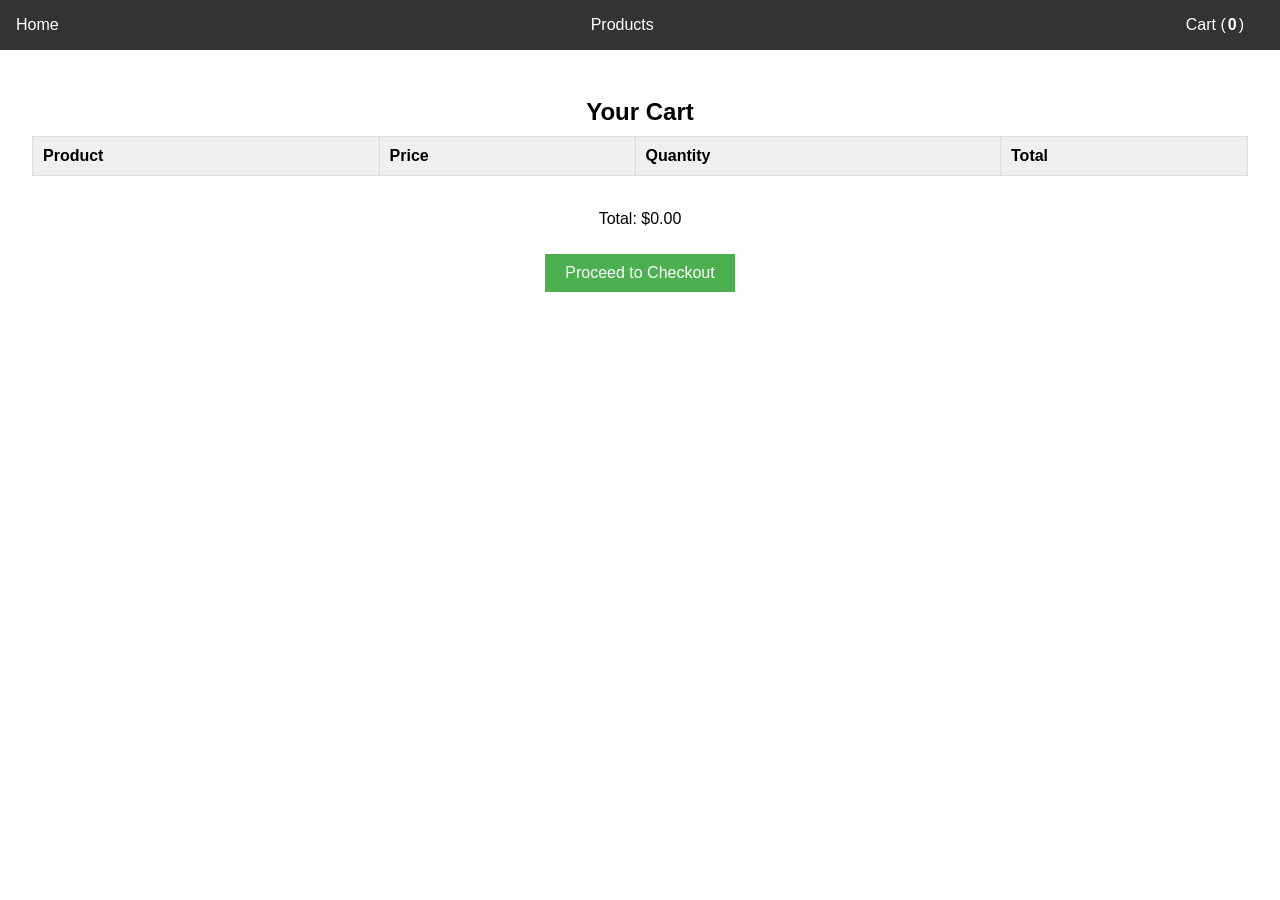
<file: cart.html>
<!DOCTYPE html>
<html lang="en">
<head>
    <meta charset="UTF-8">
    <meta name="viewport" content="width=device-width, initial-scale=1.0">
    <title>Liverpool Fan Shop - Cart</title>
    <link id="favicon" rel="icon" href="Liverpool-FC-80s-icon.png" type="image/png">
    <link rel="stylesheet" href="styles.css">
    <!-- Google Tag Manager -->
<script>(function(w,d,s,l,i){w[l]=w[l]||[];w[l].push({'gtm.start':
new Date().getTime(),event:'gtm.js'});var f=d.getElementsByTagName(s)[0],
j=d.createElement(s),dl=l!='dataLayer'?'&l='+l:'';j.async=true;j.src=
'https://www.googletagmanager.com/gtm.js?id='+i+dl;f.parentNode.insertBefore(j,f);
})(window,document,'script','dataLayer','GTM-5QRZ5X5P');</script>
<!-- End Google Tag Manager -->
</head>
<body>
    <!-- Google Tag Manager (noscript) -->
<noscript><iframe src="https://www.googletagmanager.com/ns.html?id=GTM-5QRZ5X5P"
height="0" width="0" style="display:none;visibility:hidden"></iframe></noscript>
<!-- End Google Tag Manager (noscript) -->
    <header>
        <nav>
            <ul>
                <li><a href="index.html">Home</a></li>
                <li><a href="products.html">Products</a></li>
                <li><a href="cart.html">Cart (<span id="cart-count">0</span>)</a></li>
            </ul>
        </nav>
    </header>
    <main>
        <h1>Your Cart</h1>
        <table id="cart-table">
            <thead>
                <tr>
                    <th>Product</th>
                    <th>Price</th>
                    <th>Quantity</th>
                    <th>Total</th>
                </tr>
            </thead>
            <tbody id="cart-body">
            </tbody>
        </table>
        <br />
        <div class="cart-total-section">
            <p>Total: $<span id="cart-total">0</span></p>
        </div>
        <button onclick="initiateCheckout()">Proceed to Checkout</button>
    </main>
    <script src="script.js"></script>
</body>
</html>
</file>
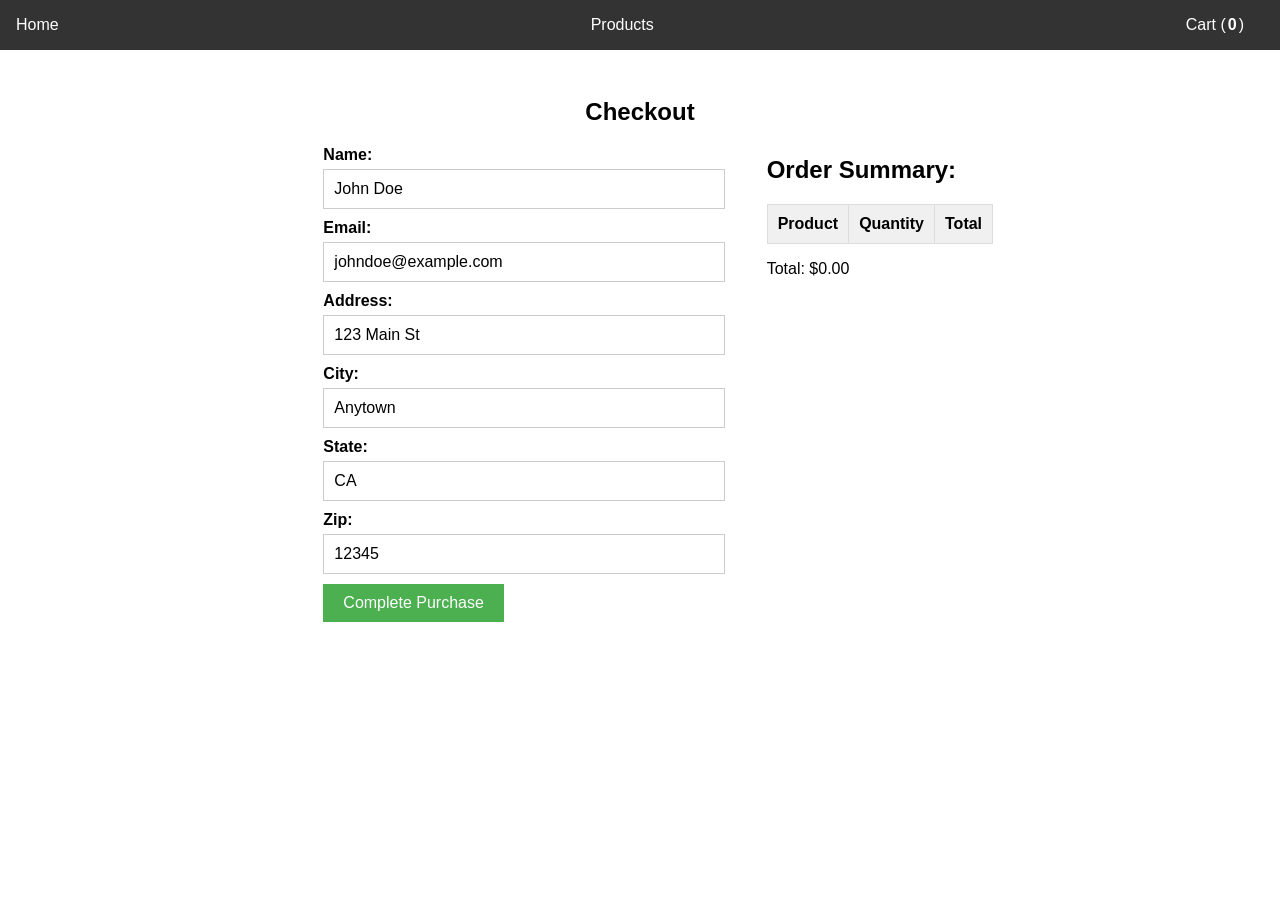
<file: checkout.html>
<!DOCTYPE html>
<html lang="en">
<head>
    <meta charset="UTF-8">
    <meta name="viewport" content="width=device-width, initial-scale=1.0">
    <title>Liverpool Fan Shop - Checkout</title>
    <link id="favicon" rel="icon" href="Liverpool-FC-80s-icon.png" type="image/png">
    <link rel="stylesheet" href="styles.css">
    <!-- Google Tag Manager -->
<script>(function(w,d,s,l,i){w[l]=w[l]||[];w[l].push({'gtm.start':
new Date().getTime(),event:'gtm.js'});var f=d.getElementsByTagName(s)[0],
j=d.createElement(s),dl=l!='dataLayer'?'&l='+l:'';j.async=true;j.src=
'https://www.googletagmanager.com/gtm.js?id='+i+dl;f.parentNode.insertBefore(j,f);
})(window,document,'script','dataLayer','GTM-5QRZ5X5P');</script>
<!-- End Google Tag Manager -->
</head>

<body>
   <!-- Google Tag Manager (noscript) -->
<noscript><iframe src="https://www.googletagmanager.com/ns.html?id=GTM-5QRZ5X5P"
height="0" width="0" style="display:none;visibility:hidden"></iframe></noscript>
<!-- End Google Tag Manager (noscript) -->
    <header>
        <nav>
            <ul>
                <li><a href="index.html">Home</a></li>
                <li><a href="products.html">Products</a></li>
                <li><a href="cart.html">Cart (<span id="cart-count">0</span>)</a></li>
            </ul>
        </nav>
    </header>

    <main>
        <h1>Checkout</h1>

        <div class="checkout-container">
            <div class="form-section">
                <form id="checkout-form">
                    <label for="name">Name:</label>
                    <input type="text" id="name" value="John Doe">

                    <label for="email">Email:</label>
                    <input type="email" id="email" value="johndoe@example.com">

                    <label for="address">Address:</label>
                    <input type="text" id="address" value="123 Main St">

                    <label for="city">City:</label>
                    <input type="text" id="city" value="Anytown">

                    <label for="state">State:</label>
                    <input type="text" id="state" value="CA">

                    <label for="zip">Zip:</label>
                    <input type="text" id="zip" value="12345">

                    <button id="purchase-btn" type="button" onclick="completePurchase()">Complete Purchase</button>
                </form>
            </div>

            <div class="cart-summary-section">
                <h2>Order Summary:</h2>
                <table id="cart-summary-table">
                    <thead>
                        <tr>
                            <th>Product</th>
                            <th>Quantity</th>
                            <th>Total</th>
                        </tr>
                    </thead>
                    <tbody id="cart-summary-body"></tbody>
                </table>
                <p>Total: $<span id="cart-total">0</span></p>
            </div>
        </div>
    </main>

    <script src="script.js"></script>
</body>
</html>
</file>
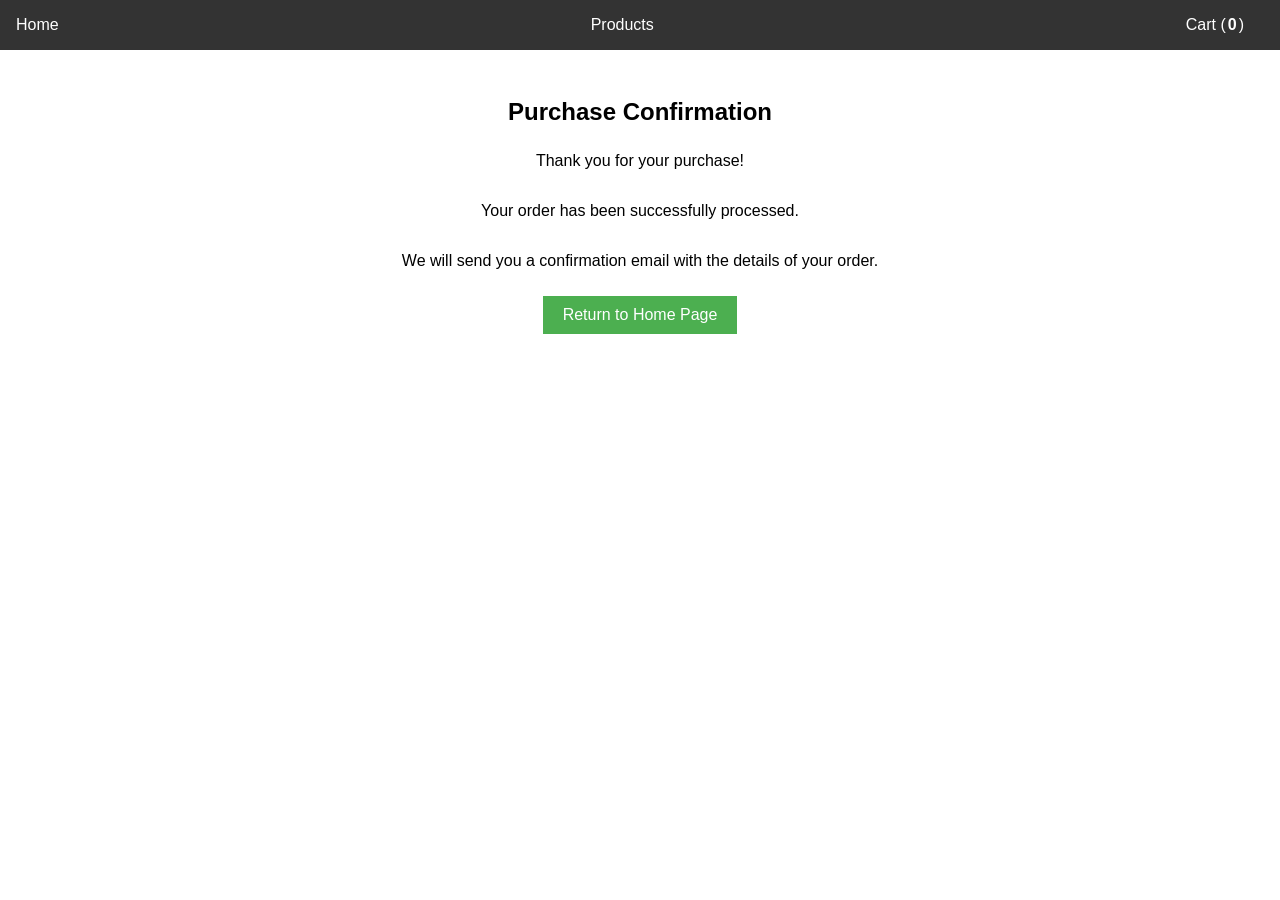
<file: purchase-confirmation.html>
<!DOCTYPE html>
<html lang="en">
<head>
    <meta charset="UTF-8">
    <meta name="viewport" content="width=device-width, initial-scale=1.0">
    <title>Liverpool Fan Shop - Purchase Confirmation</title>
    <link id="favicon" rel="icon" href="Liverpool-FC-80s-icon.png" type="image/png">
    <link rel="stylesheet" href="styles.css">
    <!-- Google Tag Manager (noscript) -->
<noscript><iframe src="https://www.googletagmanager.com/ns.html?id=GTM-5QRZ5X5P"
height="0" width="0" style="display:none;visibility:hidden"></iframe></noscript>
<!-- End Google Tag Manager (noscript) -->
</head>
<body>
    <!-- Google Tag Manager (noscript) -->
<noscript><iframe src="https://www.googletagmanager.com/ns.html?id=GTM-5QRZ5X5P"
height="0" width="0" style="display:none;visibility:hidden"></iframe></noscript>
<!-- End Google Tag Manager (noscript) -->
    <header>
        <nav>
            <ul>
                <li><a href="index.html">Home</a></li>
                <li><a href="products.html">Products</a></li>
                <li><a href="cart.html">Cart (<span id="cart-count">0</span>)</a></li>
            </ul>
        </nav>
    </header>
    <main>
        <h1>Purchase Confirmation</h1>
        <p>Thank you for your purchase!</p>
        <p>Your order has been successfully processed.</p>
        <p>We will send you a confirmation email with the details of your order.</p>
        <button onclick="window.location.href='index.html'">Return to Home Page</button>
    </main>
    <script src="script.js"></script>
</body>
</html>
</file>
<file: styles.css>
body {
    font-family: Arial, sans-serif;
    margin: 0;
    padding: 0;
}

header {
    background-color: #333;
    color: #fff;
    padding: 1em;
    text-align: center;
}

nav ul {
    list-style: none;
    margin: 0;
    padding: 0;
    display: flex;
    justify-content: space-between;
}

nav li {
    margin-right: 20px;
}

nav a {
    color: #fff;
    text-decoration: none;
}

main {
    display: flex;
    flex-direction: column;
    align-items: center;
    padding: 2em;
}

h1 {
    font-size: 24px;
    margin-bottom: 10px;
}

button {
    background-color: #4CAF50;
    color: #fff;
    border: none;
    padding: 10px 20px;
    font-size: 16px;
    cursor: pointer;
    margin-top:10px;
}

button:hover {
    background-color: #3e8e41;
}

.product-list {
  display: flex;
  justify-content: center;
  width: 75%; /* Added */
  margin: 0 auto; /* Added */
}
.product {
  margin: 20px;
  width: calc(33.33% - 20px);
  display: flex;
  flex-direction: column;
}
.product .content {
  flex-grow: 1;
  display: flex;
  flex-direction: column;
  align-items: center;
  justify-content: center;
}
.product img {
  width: 100%;
  height: auto;
  object-fit: contain;
  border-radius: 10px;
}
.product h3, .product p {
  text-align: center;
}
.product button {
  margin-top: auto;
}

#cart-table {
    border-collapse: collapse;
    width: 100%;
}

#cart-table th, #cart-table td {
    border: 1px solid #ddd;
    padding: 10px;
    text-align: left;
}

#cart-table th {
    background-color: #f0f0f0;
}

#cart-count {
    font-size: 16px;
    font-weight: bold;
    margin-left: 2px;
    margin-right: 2px;
}

.checkout-form {
    display: flex;
    flex-direction: column;
    align-items: center;
    padding: 2em;
}

.checkout-form label {
    font-size: 16px;
    margin-bottom: 10px;
}

.checkout-form input[type="text"], .checkout-form input[type="email"] {
    width: 100%;
    height: 40px;
    margin-bottom: 20px;
    padding: 10px;
    border: 1px solid #ccc;
}

.checkout-form button[type="submit"] {
    background-color: #4CAF50;
    color: #fff;
    border: none;
    padding: 10px 20px;
    font-size: 16px;
    cursor: pointer;
}

.checkout-form button[type="submit"]:hover {
    background-color: #3e8e41;
}

.notification {
    position: fixed;
    top: 50px;
    right: 20px;
    background-color: #333;
    color: #fff;
    padding: 10px 20px;
    border-radius: 5px;
    box-shadow: 0 0 10px rgba(0, 0, 0, 0.2);
    display: flex;
    align-items: center;
}

.notification svg {
    margin-right: 10px;
    fill: #fff;
}

.notification span {
    font-size: 16px;
    font-weight: bold;
}

.checkout-container {
    display: flex;
    justify-content: space-between;
}

.form-section {
    width: 60%;
}

.cart-summary-section {
    width: 30%;
}

#cart-summary-table {
    border-collapse: collapse;
    width: 100%;
}
#cart-summary-table th, #cart-summary-table td {
    border: 1px solid #ddd;
    padding: 10px;
    text-align: left;
}
#cart-summary-table th {
    background-color: #f0f0f0;
}

label {
    display: block;
    margin-bottom: 5px;
    margin-top: 10px;
    font-weight: bold;
}

input[type="text"], input[type="email"] {
    width: 100%;
    padding: 10px;
    font-size: 16px;
    border: 1px solid #ccc;
}
</file>
